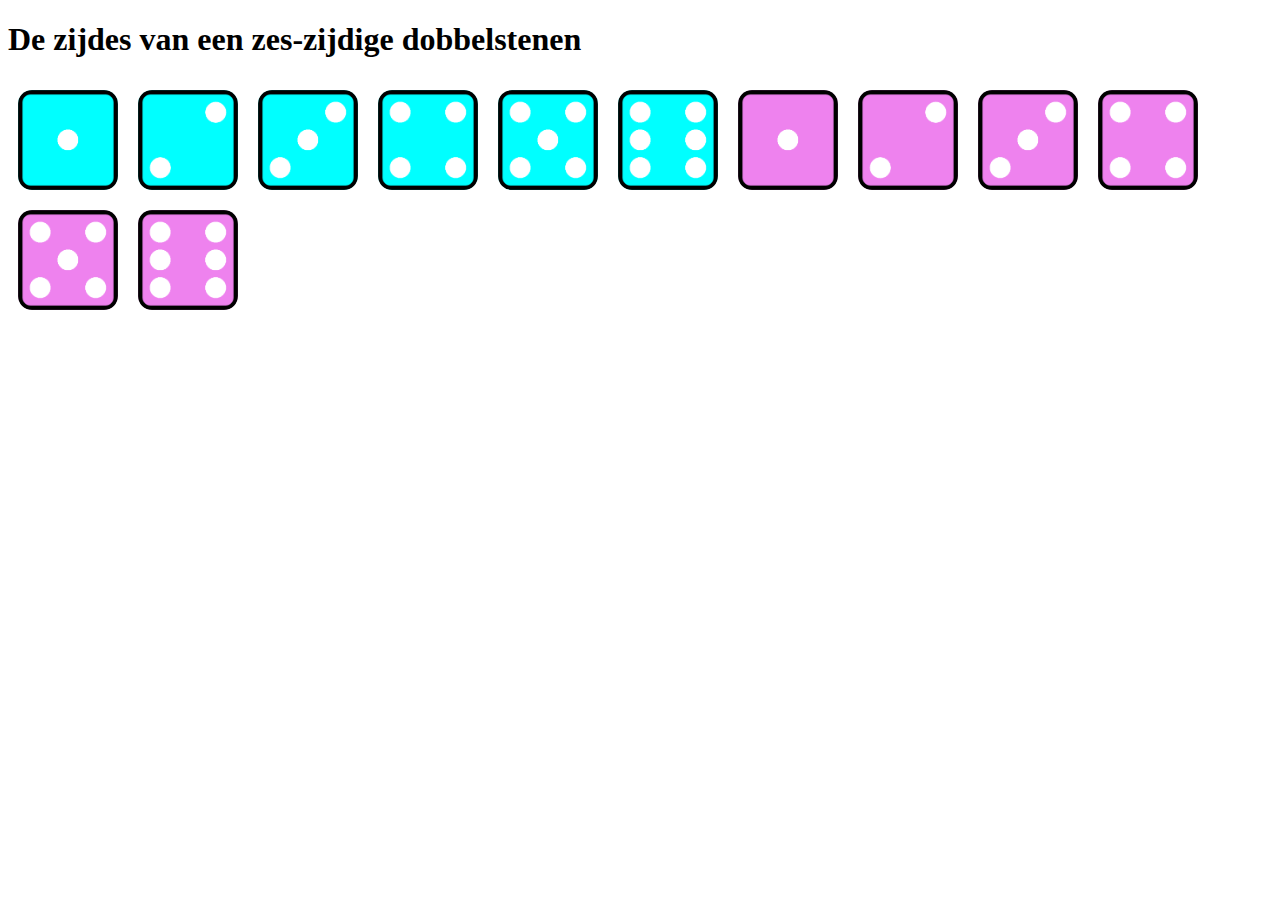
<file: Oefeningen/index.html>
<!DOCTYPE html>
<html>
<head>
    <meta charset="UTF-8">
    <title>Dobbelsteen zijdes</title>
    <link href="style.css" type="text/css" rel="stylesheet">
</head>
<body>
    <h1>De zijdes van een zes-zijdige dobbelstenen</h1>
    <div class="dobbelsteen color1 side1"></div>
    <div class="dobbelsteen color1 side2"></div>
    <div class="dobbelsteen color1 side3"></div>
    <div class="dobbelsteen color1 side4"></div>
    <div class="dobbelsteen color1 side5"></div>
    <div class="dobbelsteen color1 side6"></div>

    <div class="dobbelsteen color2 side1"></div>
    <div class="dobbelsteen color2 side2"></div>
    <div class="dobbelsteen color2 side3"></div>
    <div class="dobbelsteen color2 side4"></div>
    <div class="dobbelsteen color2 side5"></div>
    <div class="dobbelsteen color2 side6"></div>
</body>
</html>
</file>
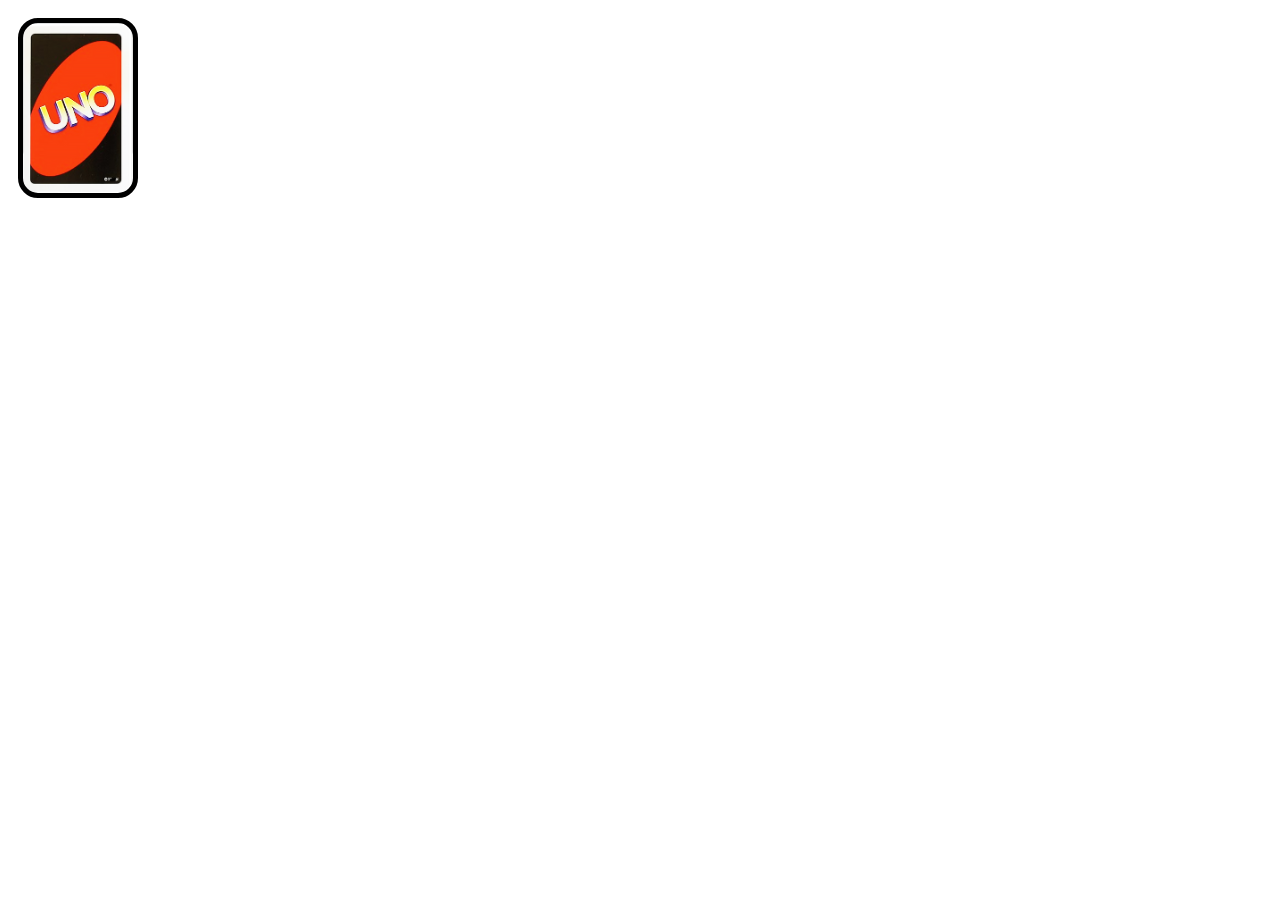
<file: Oefeningen/Kaarten 1/index.html>
<!DOCTYPE html>
<html>
<head>
    <meta charset="UTF-8">
    <title>UNO Cards</title>
    <link href="style.css" type="text/css" rel="stylesheet">
</head>
<body>
    <div class="card"></div>
</body>
</html>
</file>
<file: Oefeningen/style.css>
.dobbelsteen{
    float: left;
    margin: 10px;
    width: 100px;
    height: 100px;
    border-radius: 14px;
}

.color1{
    background-color: aqua;
}

.color2{
    background-color: violet;
}

.side1{
    background-image: url(./images/dice-1.png);
    background-size: contain;
}
.side2{
    background-image: url(./images/dice-2.png);
    background-size: contain;
}
.side3{
    background-image: url(./images/dice-3.png);
    background-size: contain;
}
.side4{
    background-image: url(./images/dice-4.png);
    background-size: contain;
}
.side5{
    background-image: url(./images/dice-5.png);
    background-size: contain;
}
.side6{
    background-image: url(./images/dice-6.png);
    background-size: contain;
}
</file>
<file: Oefeningen/Kaarten 1/style.css>
.card{
    float: left;
    margin: 10px;
    border: 5px solid black;
    border-radius: 20px;
    width: 110px;
    height: 170px;

    background-image: url(./images/back.png);
    background-size: contain;
}
</file>
